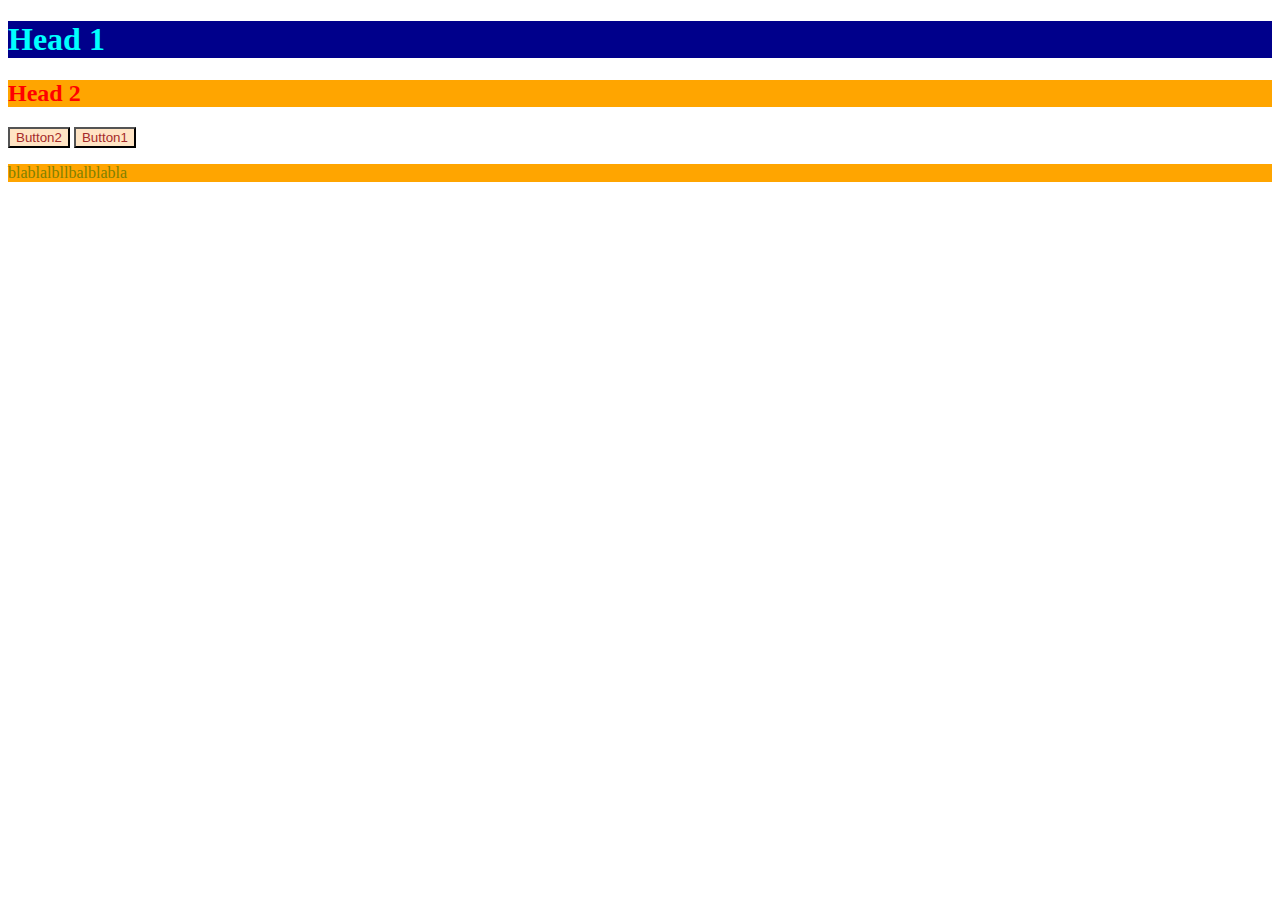
<file: Exercises/CSS/1/index.html>
<!DOCTYPE html>
<html lang="en">
<head>
    <meta charset="UTF-8">
    <meta http-equiv="X-UA-Compatible" content="IE=edge">
    <meta name="viewport" content="width=device-width, initial-scale=1.0">
    <title>CSS Intro</title>
    <link href="style.css"  rel="stylesheet">
</head>
<body>
    <h1>Head 1</h1>
    <h2>Head 2</h2>

    <button>Button2</button>
    <button>Button1</button>
    <p>blablalbllbalblabla</p>

    
</body>
</html>
</file>
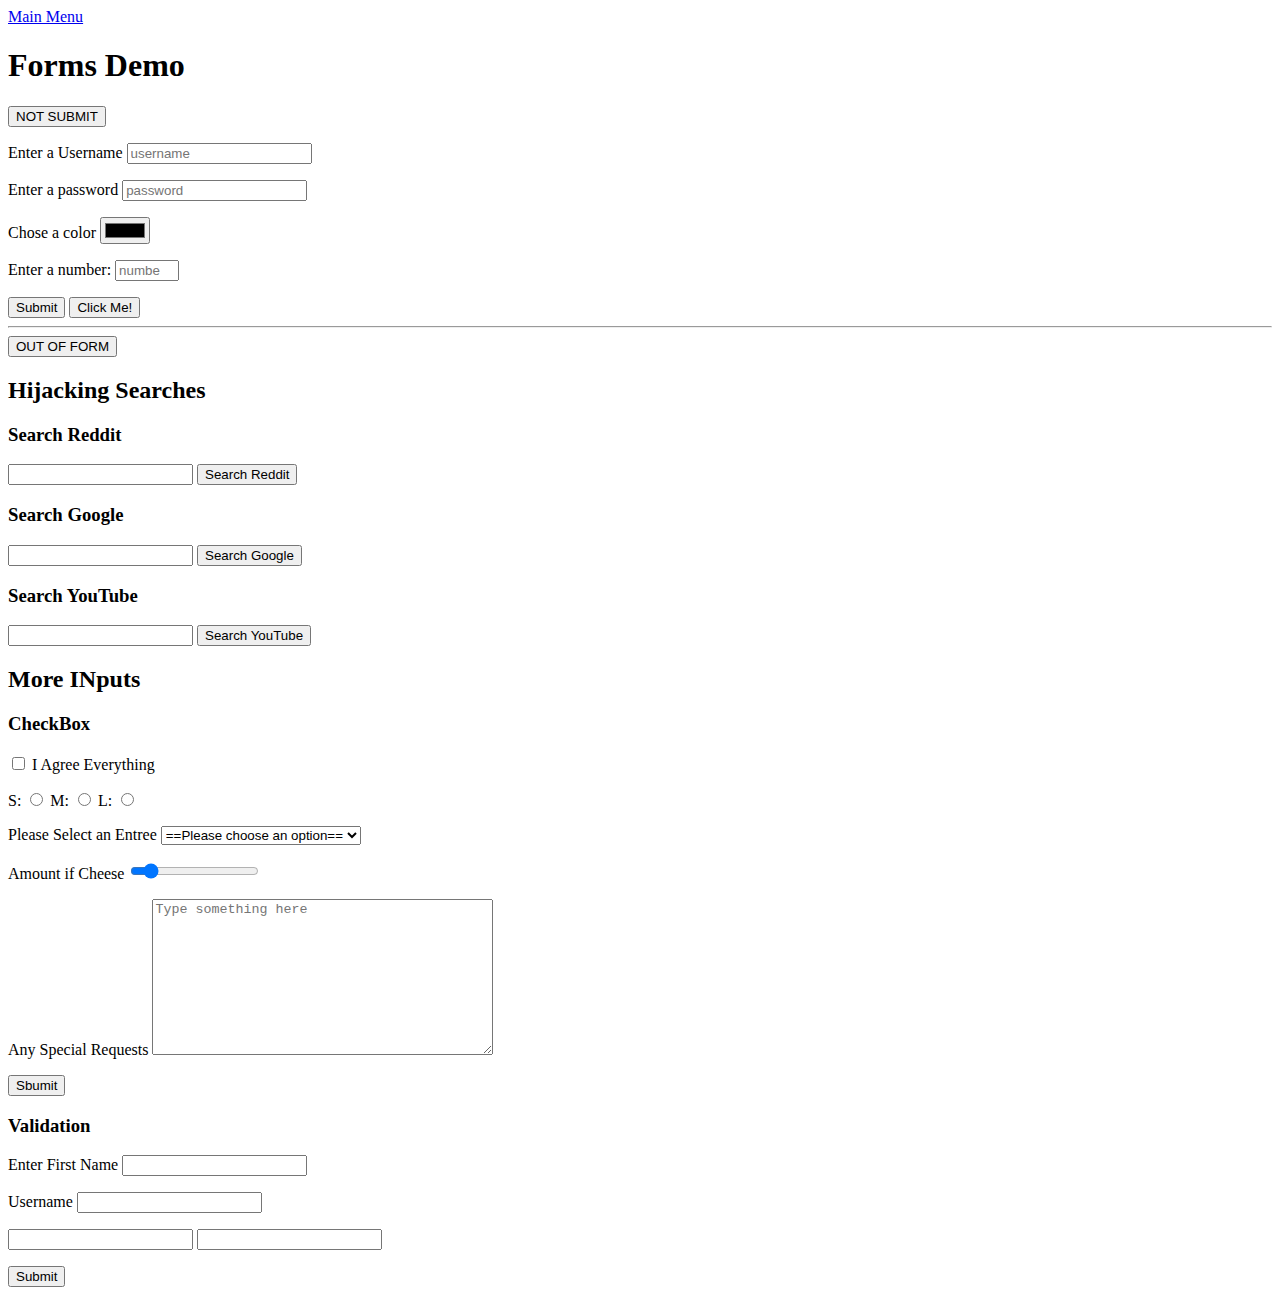
<file: Exercises/firstForm/forms.html>
<!-- You can use your own content, or use the following to help get started -->
<!--  just make sure to use the same number of data points -->
<!DOCTYPE html>
<html lang="en">
    <head>
    <meta charset="UTF-8">
    <meta http-equiv="X-UA-Compatible" content="IE=edge">
    <meta name="viewport" content="width=device-width, initial-scale=1.0">
    <title>Document</title>
</head>
<body>
    <a href="../emmetdemo.html">Main Menu</a>
    <h1>Forms Demo</h1>
    
    <form action="/tacos">
        <button type="button">NOT SUBMIT</button>
        <p></p>
        <label for="username">Enter a Username </label>
        <input id="username" type="text" placeholder="username" name="username">
        <p></p>
        <label for="password">Enter a password </label>
        <input id="password" type="password" placeholder="password" name="password">
        <p></p>
        <label for="color">Chose a color </label>
        <input id="color" type="color" name="color">
        <p></p>
        <label for="number">Enter a number:
            <input id="number" type="number" placeholder="number" name="num" min="0" max="100" step="1">
        </label>
        <p></p>
        <button type="submit">Submit</button>
        <input type="submit" value="Click Me!">
       
    </form>
    <hr>

    <button type="Out of form">OUT OF FORM</button>
    <h2>Hijacking Searches</h2>
    <h3>Search Reddit</h3>
    <form action="https://www.reddit.com/search">
        <input type="text" name="q">
        <button>Search Reddit</button>
    </form>
    <h3>Search Google</h4>
    <form action="https://www.google.com/search">
        <input type="text" name="q">
        <button>Search Google</button>
    </form>
    <h3>Search YouTube</h5>
    <form action="https://www.youtube.com/results">
        <input type="text" name="search_query">
        <button>Search YouTube</button>
    </form>
    <h2>More INputs</h2>
    <h3>CheckBox</h3>
    <form action="/birds">
        <input type="checkbox" name="agree_tos" id="agree">
        <label for="agree">I Agree Everything</label>
        <p>
            <label for="S">S:</label>
            <input type="radio" name="size" id="S" value="s">
            <label for="M">M:</label>
            <input type="radio" name="size" id="M" value="m">
            <label for="L">L:</label>
            <input type="radio" name="size" id="L" value="l">
        </p>
        <p>
            <label for="meal">Please Select an Entree</label>
            <select name="meal" id="meal">
                <option value="">==Please choose an option==</option>
                <option value="fish">Fish</option>
                <option value="veg">Vegeterian</option>
                <option value="steak">Steak</option>
            </select>
        </p>
        <p>
            <label for="cheese">Amount if Cheese</label>
            <input type="range" id="cheese" name="cheese" min="1" max="10" step="1" value="2"> 
        </p>
        <p>
            <label for="request">Any Special Requests</label>
            <textarea name="request" id="request" rows="10" cols="40" placeholder="Type something here"></textarea>
        </p>
        <button>Sbumit</button>
    </form>
    <h3>Validation</h3>
    <form action="/dummy">
        <label for="first">Enter First Name</label>
    <input type="text" id="first" name="first" required>
    <p>
        <label for="username">Username</label>
        <input type="text" id="username" name="username" minlength="5" maxlength="20">
    </p>
    <p>
        <input type="email" required>
        <input type="url" required>

    </p>
    <button>Submit</button>

    </form>
    
    
    
    
</body>
</html>
</file>
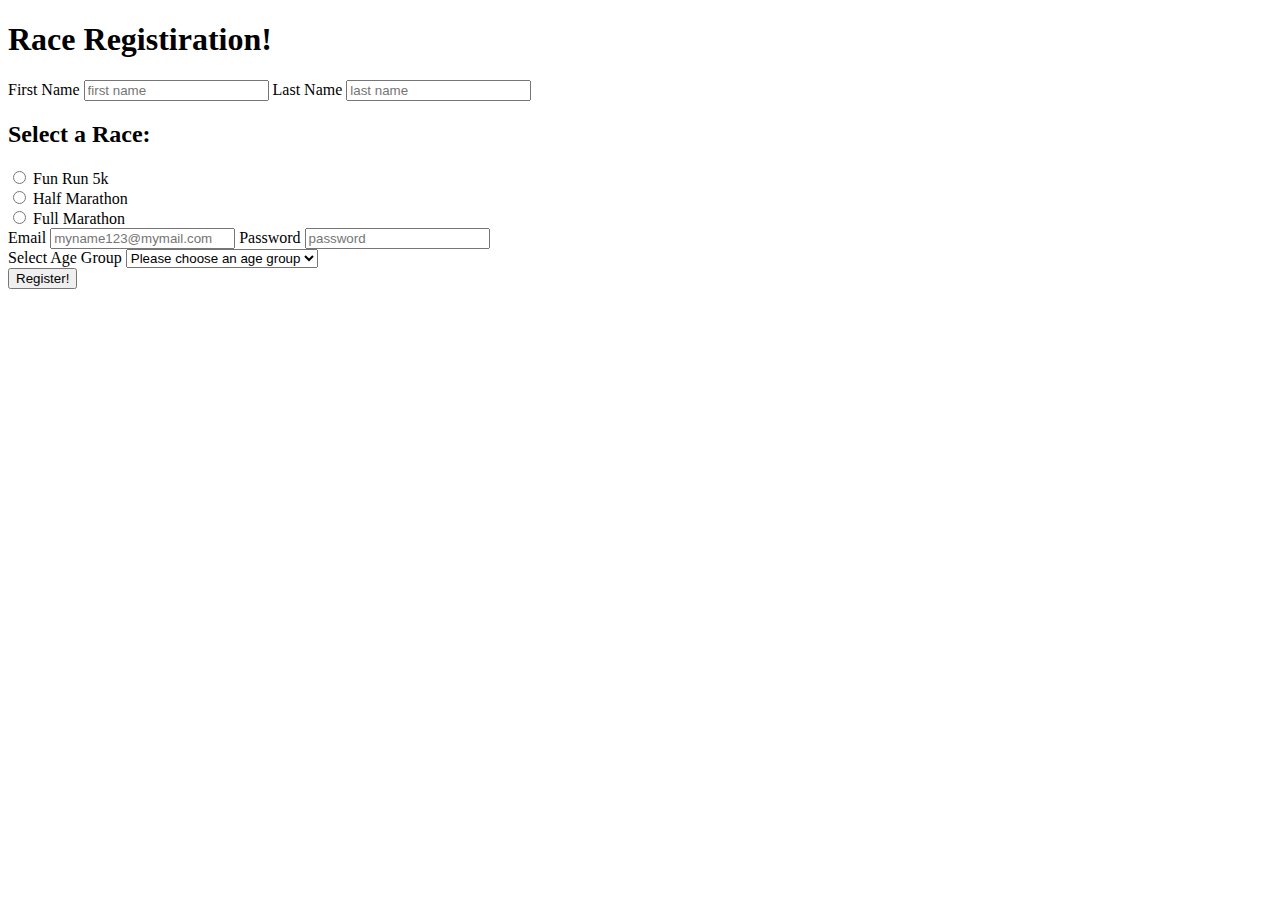
<file: Exercises/firstForm/raceForm.html>
<!-- You can use your own content, or use the following to help get started -->
<!--  just make sure to use the same number of data points -->
<!DOCTYPE html>
<html lang="en">
    <head>
    <meta charset="UTF-8">
    <meta name="viewport" content="width=device-width, initial-scale=1.0">
    <title>Register Form</title>
</head>
<body>
    <h1>Race Registiration!</h1>

    <form action="/race">
        <div>
            <label for="first">First Name</label>
        <input type="text" id="first" name="first" required minlength="3" maxlength="25" placeholder="first name">
        <label for="second">Last Name</label>
        <input type="text" id="last" name="last" required minlength="3" maxlength="25" placeholder="last name">
        </div>
        <div>
            <h2>Select a Race:</h2>
        <div>
            <input type="radio" id="fun" name="run" value="fun" required>
            <label for="fun">Fun Run 5k</label>
        </div>
        
        <div>
            <input type="radio" id="half" name="run" value="fun">
            <label for="half">Half Marathon</label>   
        </div>
       
        <div>
            <input type="radio" id="full" name="run" value="fun">
            <label for="full">Full Marathon</label>
        </div>
       
        </div>
        
        <div>
            <label for="email">Email</label>
    <input type="email" name="email" id="email" required placeholder="myname123@mymail.com">
    <label for="password">Password</label>
    <input type="password" name="password" id="password" required minlength="8" placeholder="password">
    <div>
        <label for="ages">Select Age Group</label>
    <select id="ages" name="ages" required>
        <option value="">Please choose an age group</option>
        <option value="under18">under 18</option>
        <option value="18-30">18-30</option>
        <option value="30-50">30-50</option>
        <option value="50+">50+</option>
    </select>
    </div>
    
        </div>
    
   <div> <button type="submit">Register!</button></div>
   
    </form>
    

</body>
</file>
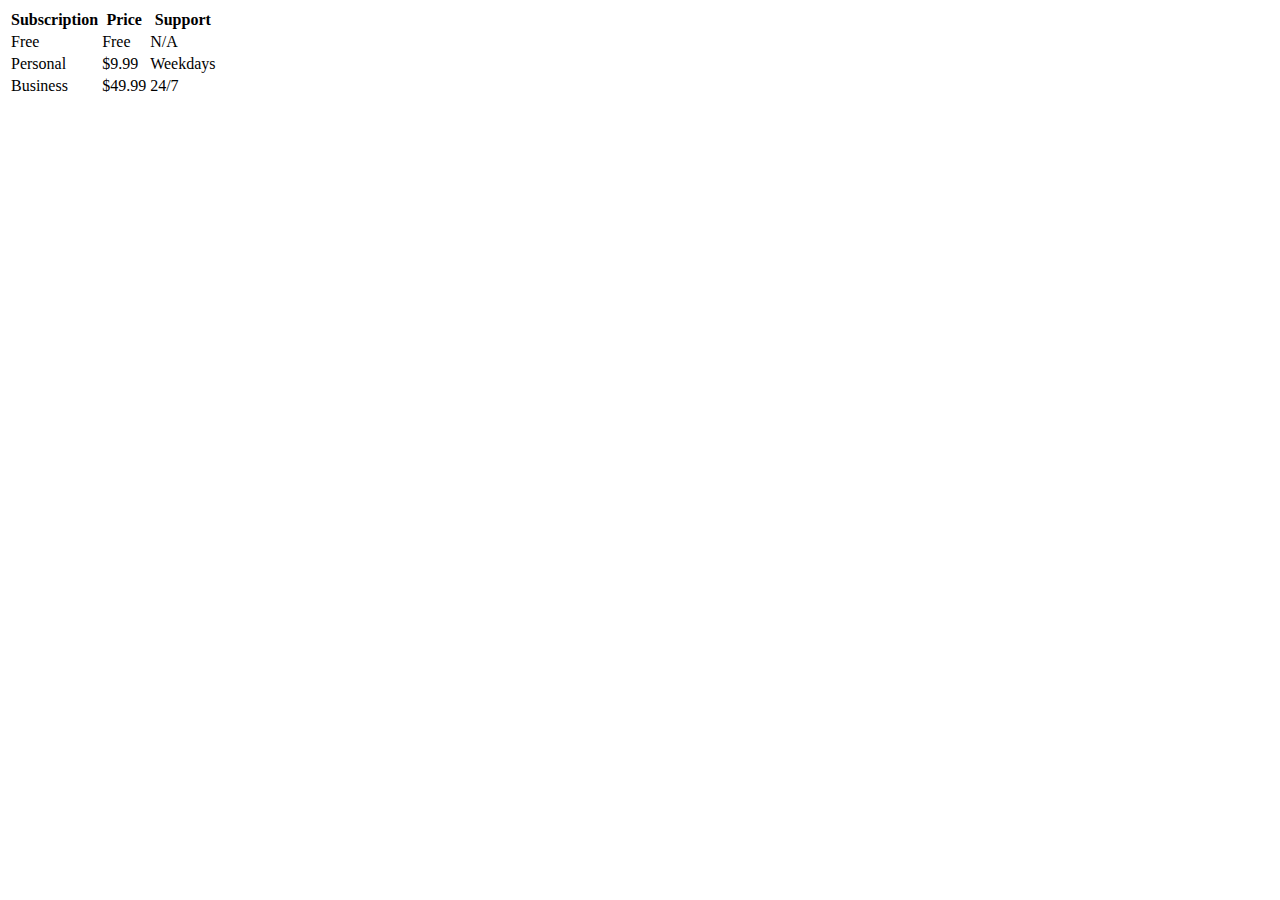
<file: Exercises/intro/ex1.html>
<!-- You can use your own content, or use the following to help get started -->
<!--  just make sure to use the same number of data points -->
<!DOCTYPE html>
<html lang="en">
    <head>
    <meta charset="UTF-8">
    <meta http-equiv="X-UA-Compatible" content="IE=edge">
    <meta name="viewport" content="width=device-width, initial-scale=1.0">
    <title>Document</title>
</head>
<body>
    <table>
        <thead> 
            <th>Subscription</th>
            <th>Price</th>
            <th>Support</th>
        </thead>
       
    <tbody>
      <tr>    
        <td>Free</td>
        <td>Free</td>
        <td>N/A</td>
    </tr>
    <tr>
        <td>Personal</td>
        <td>$9.99</td>
        <td>Weekdays</td>
    </tr>
    <tr>
        <td>Business</td>
        <td>$49.99</td>
        <td>24/7</td>
    </tr>
    </tbody>
  
   
    </table>
    
</body>
</file>
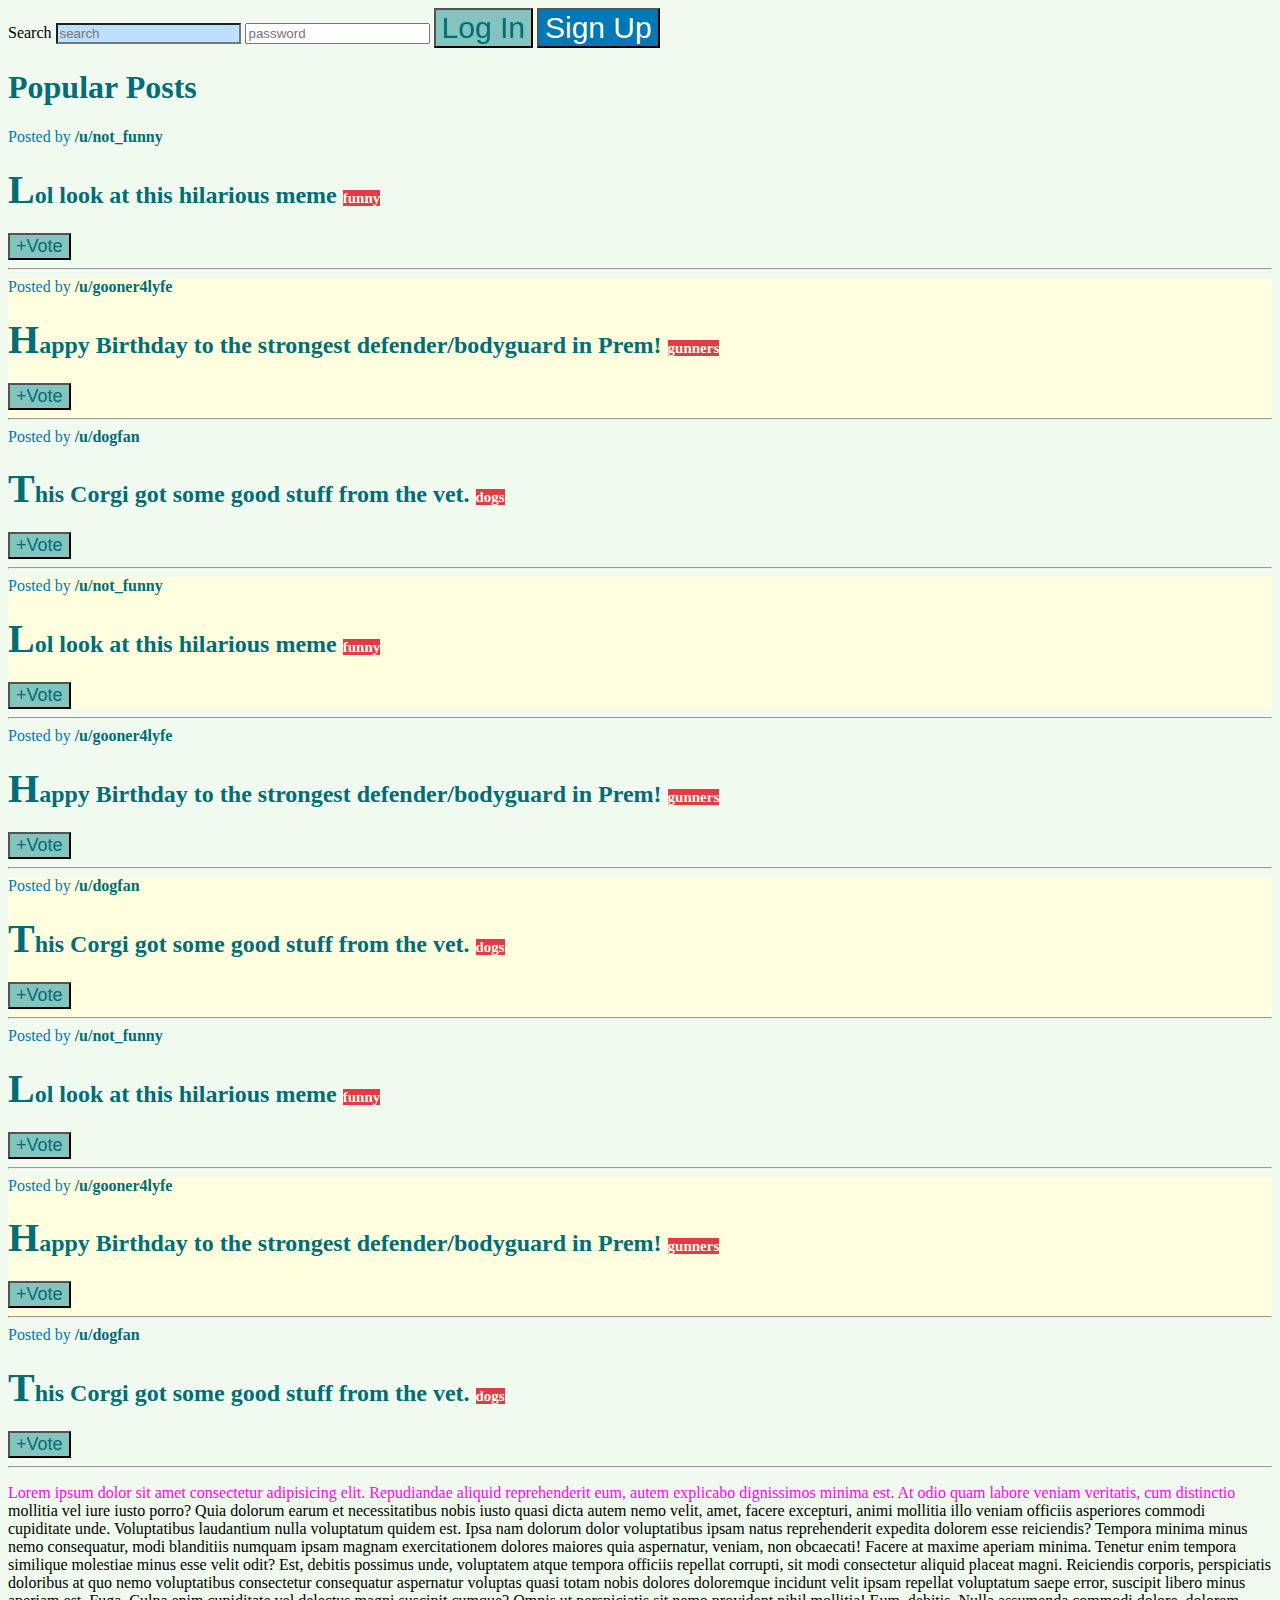
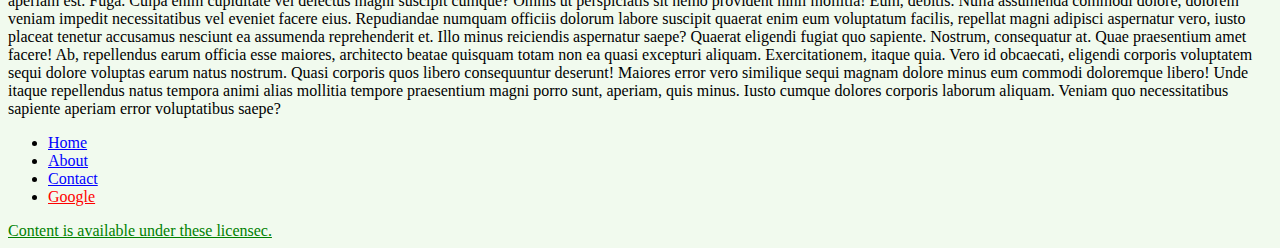
<file: Exercises/CSS/2/CSSSel.html>
<!DOCTYPE html>
<html lang="en">
<head>
    <meta charset="UTF-8">
    <meta http-equiv="X-UA-Compatible" content="IE=edge">
    <meta name="viewport" content="width=device-width, initial-scale=1.0">
    <title>CSS Selectors</title>
    <link href="app.css" rel="stylesheet">
</head>
<body>
    <nav>
        <label for="search">Search</label>
        <input type="text" placeholder="search" id="search" name="search"> 
        <input type="password" id="password" placeholder="password">
        <button>Log In</button> 
        <button id="signup" >Sign Up</button>
    </nav>
    
    <main>
        <h1>Popular Posts</h1>
        <Section class="post">
            <span>Posted by <a href="">/u/not_funny</a> </span>
            <h2>Lol look at this hilarious meme <span class="tag">funny</span></h2>
            <button>+Vote</button>
        </Section>
        <hr>
        <section class="post">
            <span>Posted by <a href="">/u/gooner4lyfe</a></span>
            <h2>Happy Birthday to the strongest defender/bodyguard in Prem! <span class="tag">gunners</span></h2>
            <button>+Vote</button>
            <hr>
        </section>
        <section class="post">
            <span>Posted by <a href="">/u/dogfan</a></span>
            <h2>This Corgi got some good stuff from the vet. <span class="tag">dogs</span> </h2>
            <button>+Vote</button>
            <hr>
        </section>
        <Section class="post">
            <span>Posted by <a href="">/u/not_funny</a> </span>
            <h2>Lol look at this hilarious meme <span class="tag">funny</span></h2>
            <button>+Vote</button>
        </Section>
        <hr>
        <section class="post">
            <span>Posted by <a href="">/u/gooner4lyfe</a></span>
            <h2>Happy Birthday to the strongest defender/bodyguard in Prem! <span class="tag">gunners</span></h2>
            <button>+Vote</button>
            <hr>
        </section>
        <section class="post">
            <span>Posted by <a href="">/u/dogfan</a></span>
            <h2>This Corgi got some good stuff from the vet. <span class="tag">dogs</span> </h2>
            <button>+Vote</button>
            <hr>
        </section>
        <Section class="post">
            <span>Posted by <a href="">/u/not_funny</a> </span>
            <h2>Lol look at this hilarious meme <span class="tag">funny</span></h2>
            <button>+Vote</button>
        </Section>
        <hr>
        <section class="post">
            <span>Posted by <a href="">/u/gooner4lyfe</a></span>
            <h2>Happy Birthday to the strongest defender/bodyguard in Prem! <span class="tag">gunners</span></h2>
            <button>+Vote</button>
            <hr>
        </section>
        <section class="post">
            <span>Posted by <a href="">/u/dogfan</a></span>
            <h2>This Corgi got some good stuff from the vet. <span class="tag">dogs</span> </h2>
            <button>+Vote</button>
            <hr>
        </section>

        <p>Lorem ipsum dolor sit amet consectetur adipisicing elit. Repudiandae aliquid reprehenderit eum, autem explicabo dignissimos minima est. At odio quam labore veniam veritatis, cum distinctio mollitia vel iure iusto porro?
        Quia dolorum earum et necessitatibus nobis iusto quasi dicta autem nemo velit, amet, facere excepturi, animi mollitia illo veniam officiis asperiores commodi cupiditate unde. Voluptatibus laudantium nulla voluptatum quidem est.
        Ipsa nam dolorum dolor voluptatibus ipsam natus reprehenderit expedita dolorem esse reiciendis? Tempora minima minus nemo consequatur, modi blanditiis numquam ipsam magnam exercitationem dolores maiores quia aspernatur, veniam, non obcaecati!
        Facere at maxime aperiam minima. Tenetur enim tempora similique molestiae minus esse velit odit? Est, debitis possimus unde, voluptatem atque tempora officiis repellat corrupti, sit modi consectetur aliquid placeat magni.
        Reiciendis corporis, perspiciatis doloribus at quo nemo voluptatibus consectetur consequatur aspernatur voluptas quasi totam nobis dolores doloremque incidunt velit ipsam repellat voluptatum saepe error, suscipit libero minus aperiam est. Fuga.
        Culpa enim cupiditate vel delectus magni suscipit cumque? Omnis ut perspiciatis sit nemo provident nihil mollitia! Eum, debitis. Nulla assumenda commodi dolore, dolorem veniam impedit necessitatibus vel eveniet facere eius.
        Repudiandae numquam officiis dolorum labore suscipit quaerat enim eum voluptatum facilis, repellat magni adipisci aspernatur vero, iusto placeat tenetur accusamus nesciunt ea assumenda reprehenderit et. Illo minus reiciendis aspernatur saepe?
        Quaerat eligendi fugiat quo sapiente. Nostrum, consequatur at. Quae praesentium amet facere! Ab, repellendus earum officia esse maiores, architecto beatae quisquam totam non ea quasi excepturi aliquam. Exercitationem, itaque quia.
        Vero id obcaecati, eligendi corporis voluptatem sequi dolore voluptas earum natus nostrum. Quasi corporis quos libero consequuntur deserunt! Maiores error vero similique sequi magnam dolore minus eum commodi doloremque libero!
        Unde itaque repellendus natus tempora animi alias mollitia tempore praesentium magni porro sunt, aperiam, quis minus. Iusto cumque dolores corporis laborum aliquam. Veniam quo necessitatibus sapiente aperiam error voluptatibus saepe?</p>
      
    </main>
    <footer>
        <nav>
            <ul>
                <li><a href="#home">Home</a></li>
                <li><a href="#about">About</a></li>
                <li><a href="#contact">Contact</a></li>
                <li><a href="www.google.com">Google</a></li>
            </ul>
        </nav>
        <a href="#l">Content is available under these licensec.</a>
        
    </footer>
    
    
    
    
    
</body>
</file>
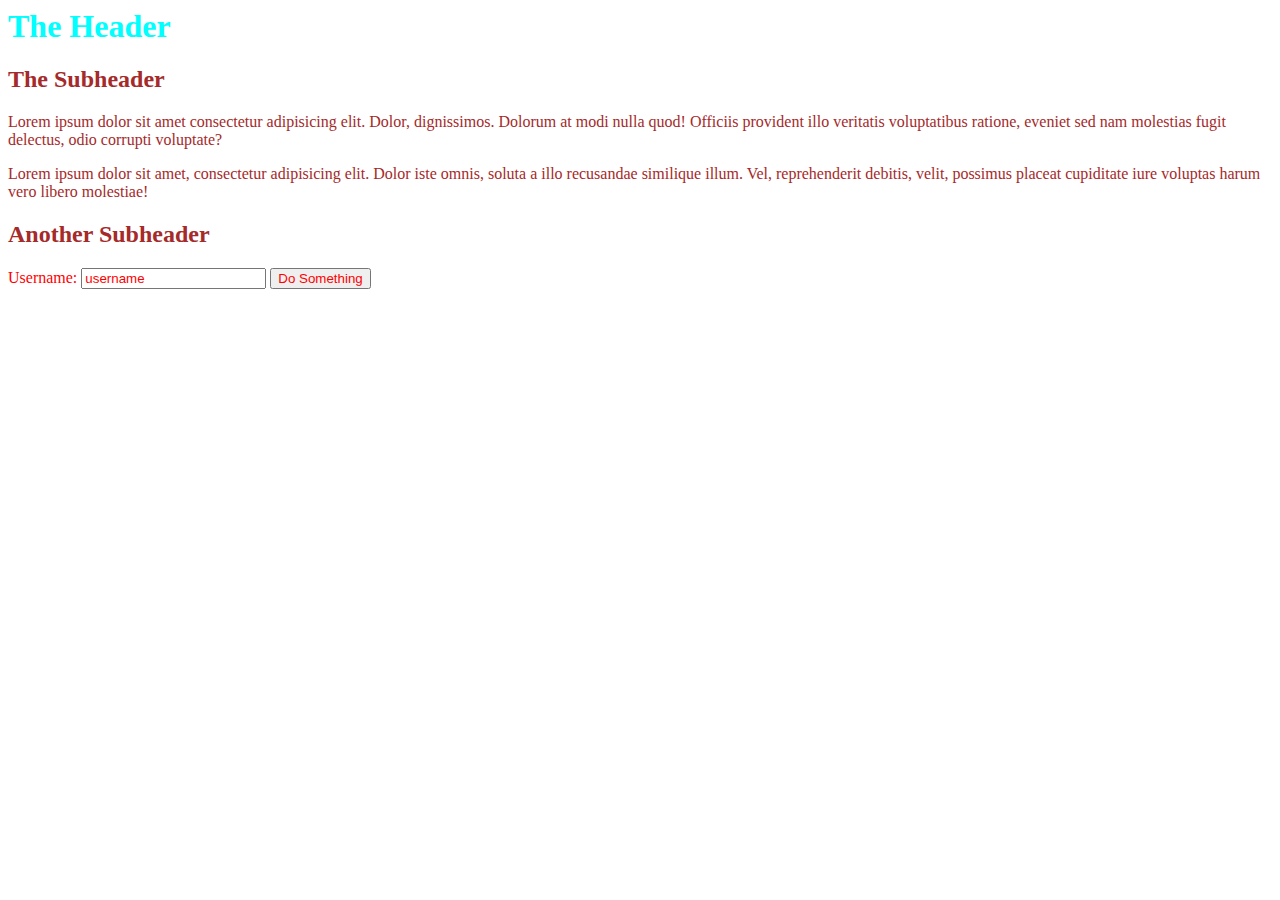
<file: Exercises/CSS/2/inheritance.html>
<html lang="en">
<head>
    <meta charset="UTF-8">
    <meta http-equiv="X-UA-Compatible" content="IE=edge">
    <meta name="viewport" content="width=device-width, initial-scale=1.0">
    <title>Inheritance Demo</title>
    <link href="st.css" rel="stylesheet" >
</head>
<body>
    <h1>The Header</h1>

    <section>
        <h2>The Subheader</h2>

        <p>Lorem ipsum dolor sit amet consectetur adipisicing elit. Dolor, dignissimos. Dolorum at modi nulla quod! Officiis provident illo veritatis voluptatibus ratione, eveniet sed nam molestias fugit delectus, odio corrupti voluptate?</p>
        <p>Lorem ipsum dolor sit amet, consectetur adipisicing elit. Dolor iste omnis, soluta a illo recusandae similique illum. Vel, reprehenderit debitis, velit, possimus placeat cupiditate iure voluptas harum vero libero molestiae!</p>
        
    </section>

    <section>
        <h2>Another Subheader</h2>
        <form action="bom">
            <label for="username">Username:</label>
            <input type="text" placeholder="username" id="username">
            <button>Do Something</button>
        </form>
        
    </section>
   


</body>
</html>
</file>
<file: Exercises/CSS/1/style.css>
h1 {
    color: aqua;
    background-color: darkblue;
}
h2{
    color: red;
    background-color: orange;
}
button {
    background-color: bisque;
    color: brown;
}
p{
    color: olive;
    background-color: aquamarine;
    background: orange;
}
</file>
<file: Exercises/CSS/2/app.css>
body {
    background-color:#f1faee ;
}
button {
    font-size: 30px;
    background-color:#83c5be ;
    color: #006d77;
}

h2,h1 {
    color: #006d77;
}

#signup {
    background-color:#0077b6 ;
    color : #fefae0;
}
#search {
    background-color: #bde0fe;
}
span {
    color : #0077b6;
}
.tag {
    background-color: #e63946 ;
    color :#f1faee;
    font-size: 15px;
}
.post a{
    color: #006d77 ;
    text-decoration: none;
    font-weight : bold ;

}

footer a{
    color: #e63946;
}

h2 + button {
    font-size: 18px;
}

footer > a {
    color: #006d77;
}

input[type="password"] {
    color: lime;
}


    
a[href*="google"] {
    color: red;
}


a[href*="#"] {
    color: blue;
}

a[href$="l"] {
    color: green;
}



a:hover {
    text-decoration: underline;
    font-weight : normal ;

}

.post button:active{
    color: magenta;
    background-color: yellow;
}

.post:nth-of-type(2n) {
    background-color: lightyellow;
}

h2::first-letter {
    font-size: 40px;
}
p::first-line {
    color: magenta;
}

p::selection {
    background-color: orange;
}

.post button:hover {
    background-color: red;
    color: white;
    font-size: 18px;
}

button:hover {
    background-color: cyan;
}
</file>
<file: Exercises/CSS/2/st.css>
body {
    color : purple ;
}

h1 {
    color : cyan;
}

section {
    color: brown ;
}

form {
    color : red;
}

button, input {
    color : inherit;
}

input::placeholder {
    color : red;
}
</file>
